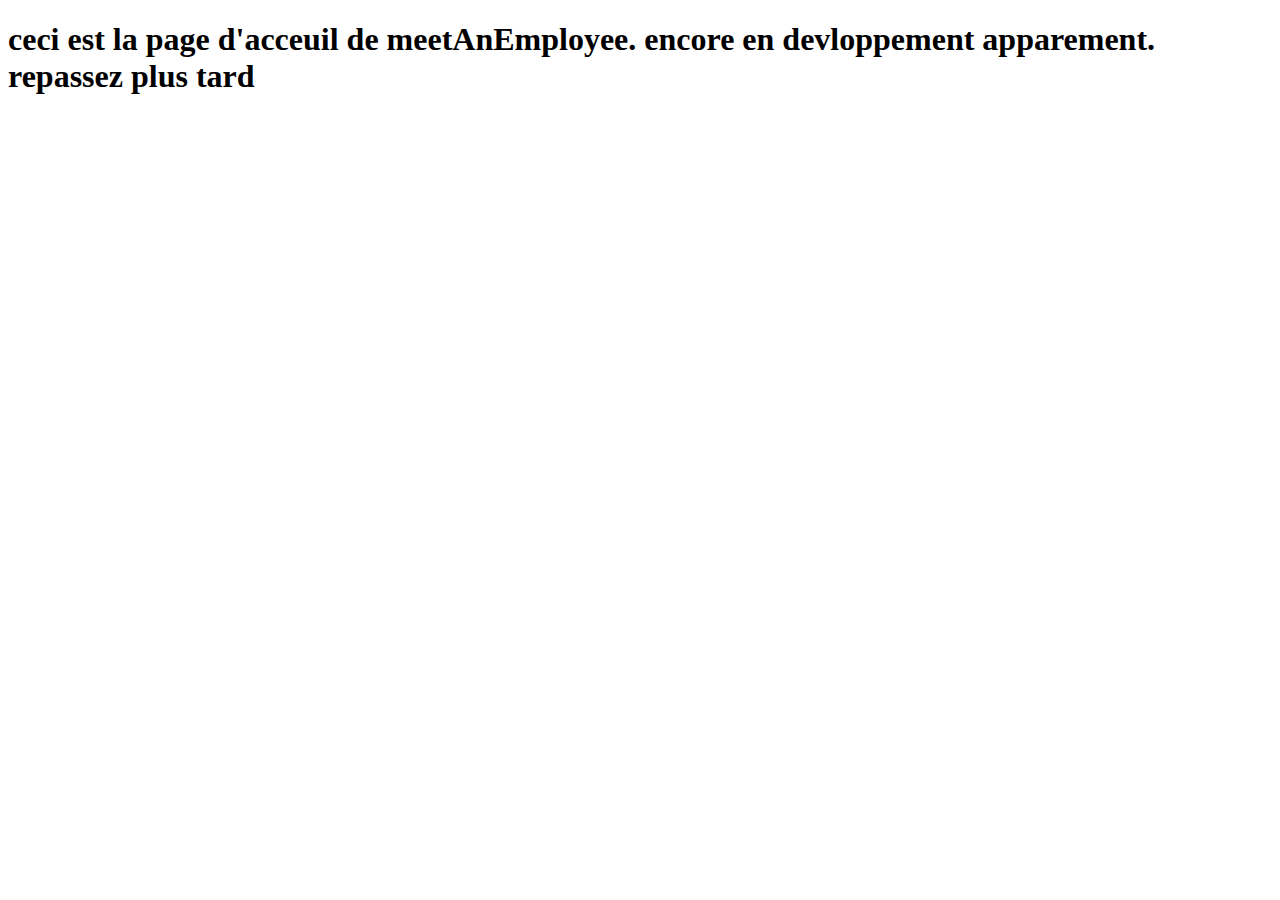
<file: html/index.html>
<!DOCTYPE html>
<html>
	<head>
		<title>
			meetAnEmployee
		</title>
	</head>
	<body>
		<h1>
			ceci est la page d'acceuil de meetAnEmployee. encore en devloppement apparement. <br/>
			 repassez plus tard
		</h1>
	</body>
</html>
</file>
